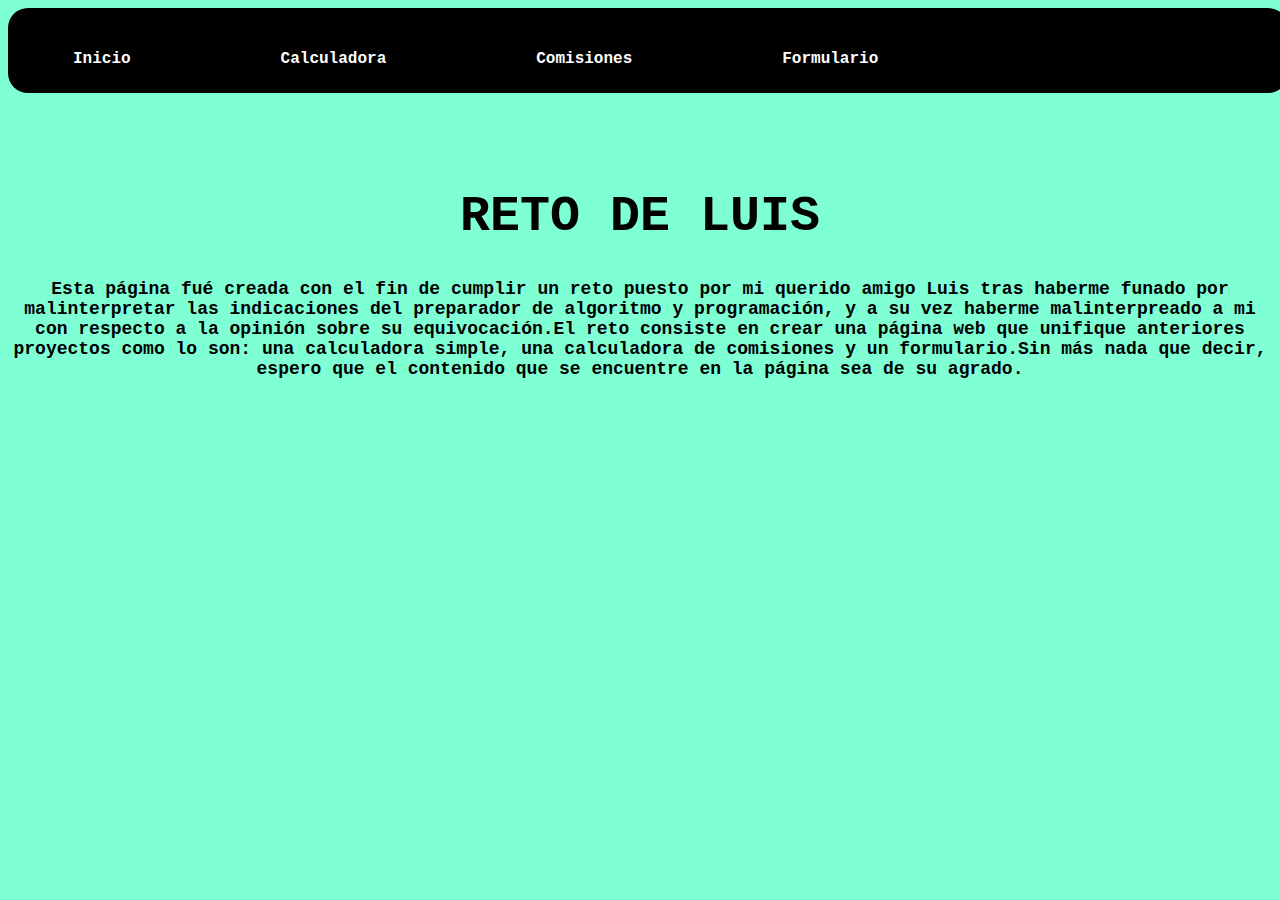
<file: Reto/index.html>
<!DOCTYPE html>
<html lang="en">
<head>
    <meta charset="UTF-8">
    <meta http-equiv="X-UA-Compatible" content="IE=edge">
    <meta name="viewport" content="width=device-width, initial-scale=1.0">
    <title>Inicio</title>
    <link rel="stylesheet" href="./css/style.css">
</head>
<body>
    <header>
        <div class="menu">
            <nav>
                <ul>
                    <li><a href="./index.html">Inicio</a></li>
                    <li><a href="./cal.html">Calculadora</a></li>
                    <li><a href="./comis.html">Comisiones</a></li>
                    <li><a href="./form.html">Formulario</a></li>
                </ul>
            </nav>
        </div>
    </header>
    <br><br><br>
    <section class="inicio" id="inicio">
        <h1>RETO DE LUIS</h1>
        <p>Esta página fué creada con el fin de cumplir un reto puesto por mi querido amigo Luis tras haberme funado por malinterpretar las indicaciones del preparador de algoritmo y programación, y a su vez haberme malinterpreado a mi con respecto a la opinión sobre su equivocación.El reto consiste en crear una página web que unifique anteriores proyectos como lo son: una calculadora simple, una calculadora de comisiones y un formulario.Sin más nada que decir, espero que el contenido que se encuentre en la página sea de su agrado. </p>      
    </section>
    <script src="./js/app.js"></script>
</body>
</html>
</file>
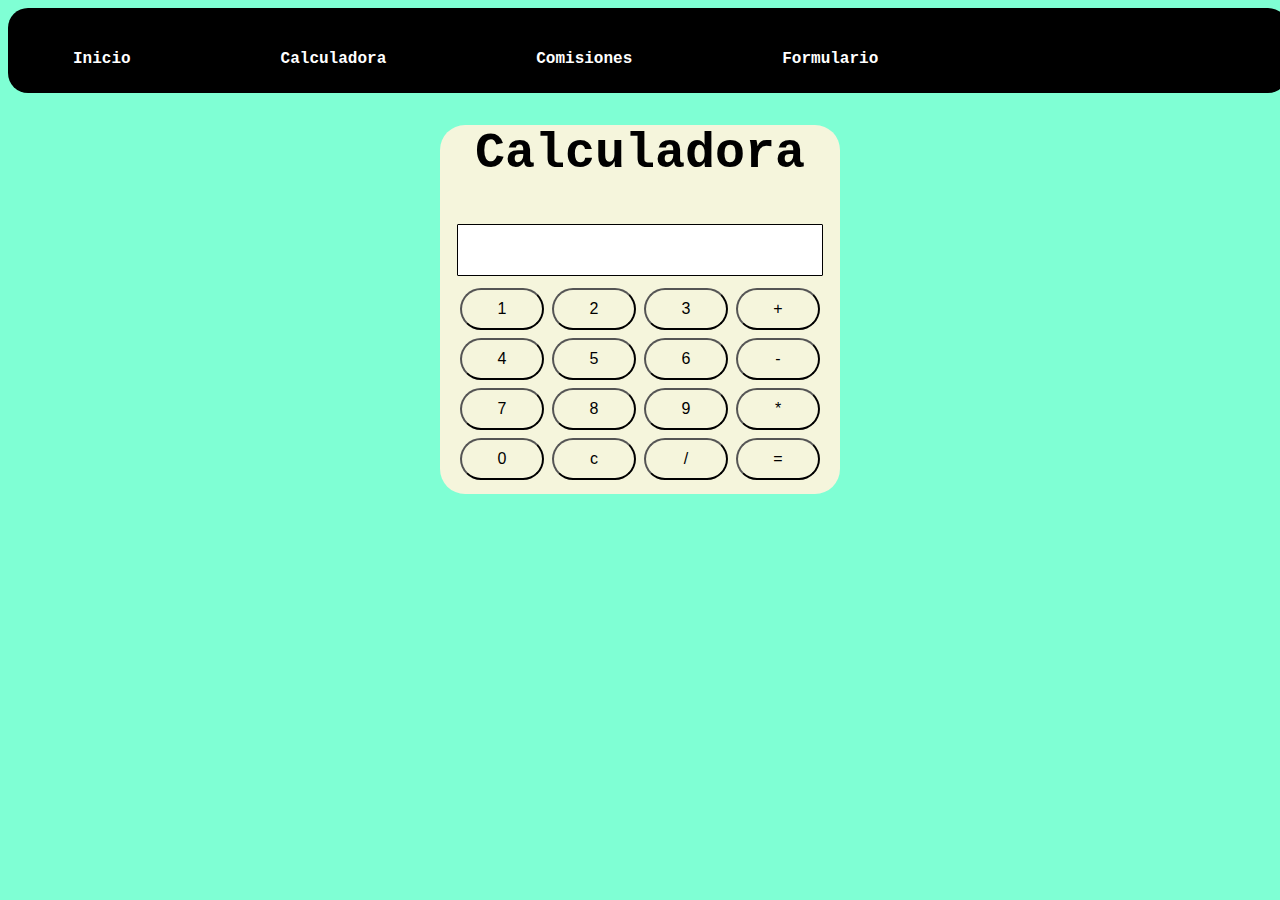
<file: Reto/cal.html>
<!DOCTYPE html>
<html lang="en">
<head>
    <meta charset="UTF-8">
    <meta http-equiv="X-UA-Compatible" content="IE=edge">
    <meta name="viewport" content="width=, initial-scale=1.0">
    <title>Calculadora</title>
    <link rel="stylesheet" href="./css/cal.css">
    <link rel="stylesheet" href="./css/style.css">
</head>
<body>
    <header>
        <div class="menu">
            <nav>
                <ul>
                    <li><a href="./index.html">Inicio</a></li>
                    <li><a href="./cal.html">Calculadora</a></li>
                    <li><a href="./comis.html">Comisiones</a></li>
                    <li><a href="./form.html">Formulario</a></li>
                </ul>
            </nav>
        </div>
    </header>
    <br><br><br>
    <section class="calculadora" id="calculadora">
        <h1>Calculadora</h1>
        <form name="calculator">
            <input type="textfield" name="ans" value="">
            <br>
            <input type="button" value="1" onClick="document.calculator.ans.value+='1'">
            <input type="button" value="2" onClick="document.calculator.ans.value+='2'">
            <input type="button" value="3" onClick="document.calculator.ans.value+='3'">
            <input type="button" value="+" onClick="document.calculator.ans.value+='+'">
            <br>
            <input type="button" value="4" onClick="document.calculator.ans.value+='4'">
            <input type="button" value="5" onClick="document.calculator.ans.value+='5'">
            <input type="button" value="6" onClick="document.calculator.ans.value+='6'">
            <input type="button" value="-" onClick="document.calculator.ans.value+='-'">
            <br>
            <input type="button" value="7" onClick="document.calculator.ans.value+='7'">
            <input type="button" value="8" onClick="document.calculator.ans.value+='8'">
            <input type="button" value="9" onClick="document.calculator.ans.value+='9'">
            <input type="button" value="*" onClick="document.calculator.ans.value+='*'">
            <br>
            <input type="button" value="0" onClick="document.calculator.ans.value+='0'">
            <input type="reset" value="c">
            <input type="button" value="/" onClick="document.calculator.ans.value+='/'">
            <input type="button" value="=" onClick="document.calculator.ans.value=eval(document.calculator.ans.value)">
            </form> 
    </section>
    <script src="./js/app.js"></script>
</body>
</html>
</file>
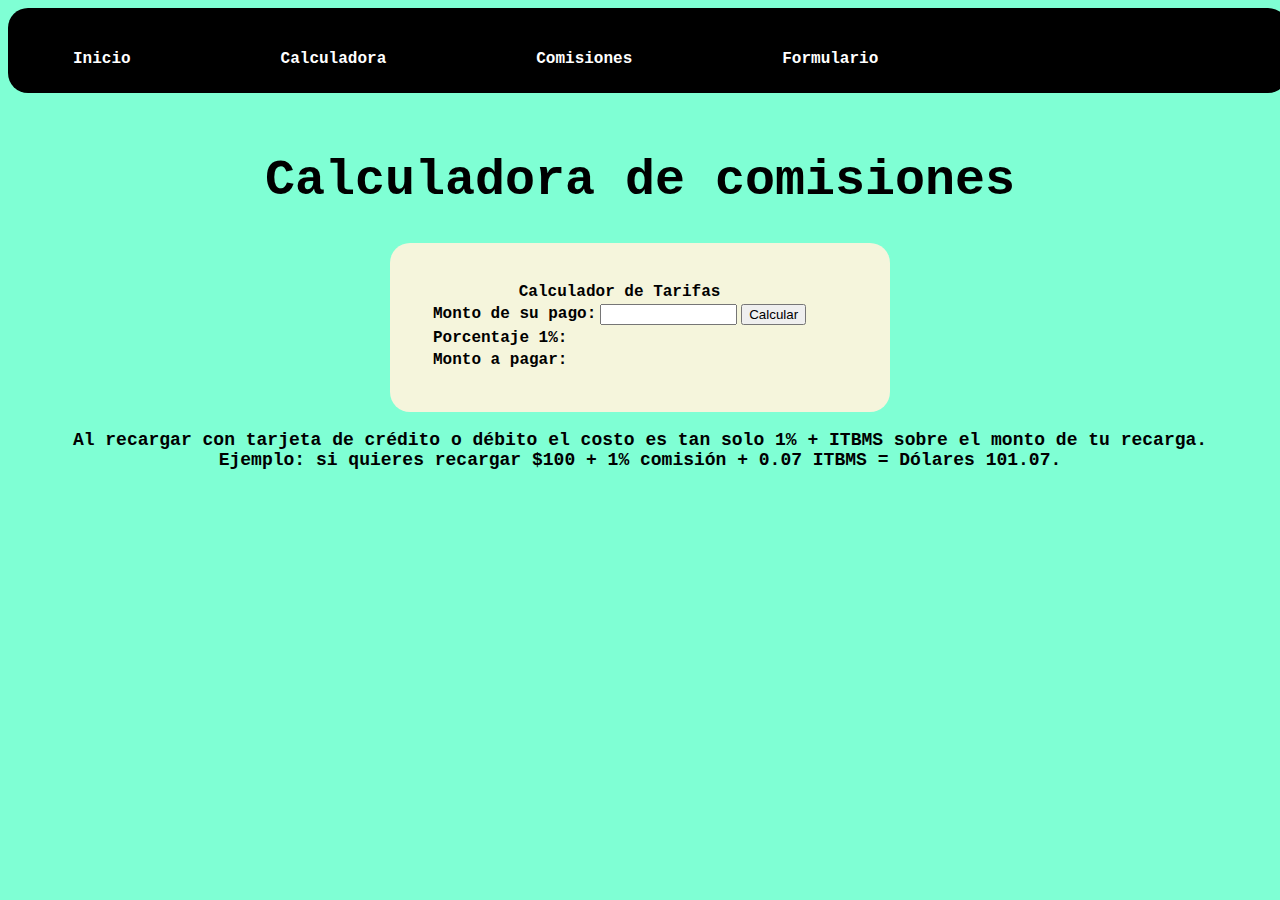
<file: Reto/comis.html>
<!DOCTYPE html>
<html lang="en">
<head>
    <meta charset="UTF-8">
    <meta http-equiv="X-UA-Compatible" content="IE=edge">
    <meta name="viewport" content="width=device-width, initial-scale=1.0">
    <title>Comisiones</title>
    <link rel="stylesheet" href="./css/style.css">
    <link rel="stylesheet" href="./css/fee.css">
</head>
<body>
  <header>
    <div class="menu">
        <nav>
            <ul>
                <li><a href="./index.html">Inicio</a></li>
                <li><a href="./cal.html">Calculadora</a></li>
                <li><a href="./comis.html">Comisiones</a></li>
                <li><a href="./form.html">Formulario</a></li>
            </ul>
        </nav>
    </div>
</header>
<br>
    <section class="comisiones" id="comisiones">
        <h1>Calculadora de comisiones</h1>
        <form name="calcular">
            <table class="tabla">
              <caption>Calculador de Tarifas</caption>
              <div>
                <td>Monto de su pago:</td>
                <td><input type="text" name="monto" size="14" maxlength="200"></td>
              </div>
              <div>
                <td colspan="2" align="justify"><input class="button" type="button" value="Calcular" onclick="calcula()"></td>
              </div>
              <tr>
                <td>Porcentaje 1%:</td>
                <td colspan="4" name="tarifa" id="tarifa"></td>
            </tr>
              <div>
                <td>Monto a pagar:</td>
                <td colspan="4" name="tarifatotal" id="total"></td>
              </div>
            </table>
            <p>Al recargar con tarjeta de crédito o débito el costo es tan solo 1% + ITBMS sobre el monto de tu recarga.<br> Ejemplo: si quieres recargar $100 + 1% comisión + 0.07 ITBMS = Dólares 101.07. </p>
          </form>
    </section> 
    <script src="js/app.js"></script>
</body>
</html>
</file>
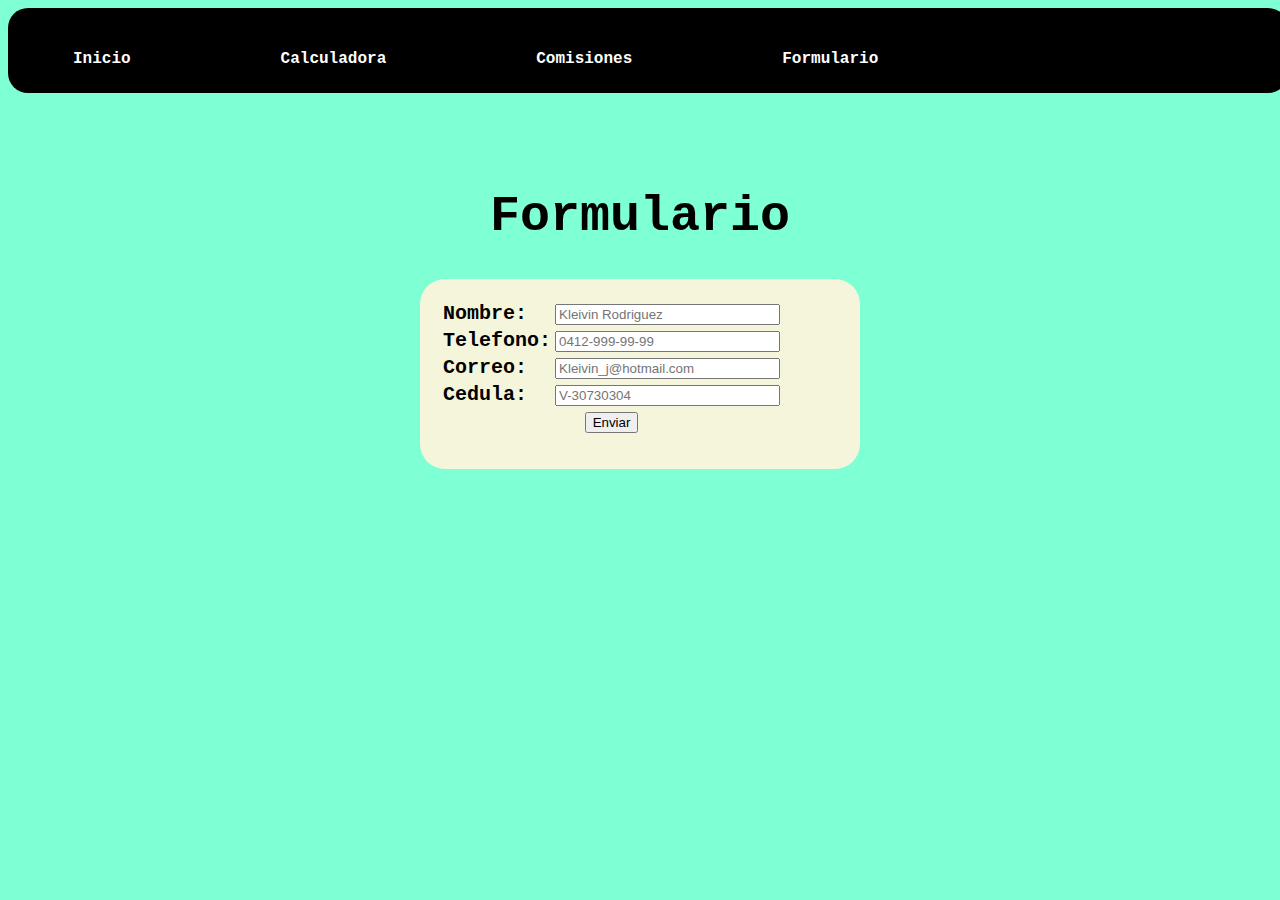
<file: Reto/form.html>
<!DOCTYPE html>
<html lang="en">
<head>
    <meta charset="UTF-8">
    <meta http-equiv="X-UA-Compatible" content="IE=edge">
    <meta name="viewport" content="width=device-width, initial-scale=1.0">
    <title>Formulario</title>
    <link rel="stylesheet" href="./css/style.css">
    <link rel="stylesheet" href="./css/form.css">
</head>
<body>
    <header>
        <div class="menu">
            <nav>
                <ul>
                    <li><a href="./index.html">Inicio</a></li>
                    <li><a href="./cal.html">Calculadora</a></li>
                    <li><a href="./comis.html">Comisiones</a></li>
                    <li><a href="./form.html">Formulario</a></li>
                </ul>
            </nav>
        </div>
    </header>
    <br><br><br>
    <h1>Formulario</h1>
    <section class="formulario" id="formulario">
        <form name="val">
            <table class="validacion">
                <tr>
                    <td>Nombre: </td>
                    <td><input type="text" id="nombre" size="25" maxlength="100" placeholder="Kleivin Rodriguez"></td>
                </tr>
                <tr>
                    <td>Telefono: </td>
                    <td><input type="text" id="telefono" size="25" maxlength="14" placeholder="0412-999-99-99"></td>
                </tr>
                <tr>
                    <td>Correo: </td>
                    <td><input type="text" id="correo" size="25" maxlength="100" placeholder="Kleivin_j@hotmail.com"></td>
                </tr>
                <tr>
                    <td>Cedula:</td>
                    <td><input type="text" id="cedula" size="25" maxlength="10" placeholder="V-30730304"></td>
                </tr>
                <tr>
                    <td colspan="2" align="center"><input type="button" value="Enviar"  onclick=validar_envio()></td>
                </tr>
            </table>
        </form>
    </section>
    <script src="./js/app.js"></script>
</body>
</html>
</file>
<file: Reto/css/style.css>
body{
    background-color:aquamarine;
    font-weight: bold;
}
header{
    background-color: black;
    width: 100%;
    clear: both;
    content:"";
    display: table;
    position:fixed;
    border-radius: 20px;
}
h1{
    color:black;
    font-size: 50px;
    text-align: center;
    font-family: 'Courier New', Courier, monospace;
    margin-top: 10%;
}
p{
    text-align: center;
    font-size:large;
    color:black;
    font-family: 'Courier New', Courier, monospace;
    font-weight: bold;
}
nav{
    float: left;
}
nav ul li{
    list-style:none;
    margin-right: 100px;
    padding: 25px;
    float: left;
}
nav ul li a{
    text-decoration: none;
    color:white;
    font-weight: bold;
    font-family: 'Courier New', Courier, monospace;
}
#inicio,#formulario,#calculadora,#comisiones{
    margin-top: 5%;
}
img{
    width:500px;
    height: 325px;
    margin-left: 33%;
}
</file>
<file: Reto/css/cal.css>
#calculadora {
    width: 100%;
    max-width: 400px;
    text-align: center;
    border: 1px #A081CB;
    padding-bottom: 10px;
    margin: auto;
    background:beige;
    border-radius: 25px;
  }
  input[type=textfield] {
      width: 75%;
      padding: 16px 32px;
      font-size: 16px;
      margin: 8px 0;
      border: 1px solid black;
      border-radius: 1px;
      text-align: left;
      color: #333;
      background: white;
  }
  input[type=button], input[type=submit], input[type=reset] {
      background-color:beige;
      border-radius:35px;
      color: black;
      padding: 10px 20px;
      font-size: 16px;
      min-width: 21%;
      text-decoration: none;
      margin: 4px 2px;
      cursor: pointer;
  }
  input[type=button]:hover, input[type=submit]:hover, input[type=reset]:hover {
    background-color: #333;
  }
</file>
<file: Reto/css/fee.css>
.tabla{
    display:block;
    margin:auto;
    text-align:start;
    padding: 40px;
    background-color: beige;
    width: 500px;
    border-radius: 20px ;
    color: black;
    font-family: 'Courier New', Courier, monospace;
  }
</file>
<file: Reto/css/form.css>
#formulario{
    display: block;
    margin:auto;
    padding:20px;
    background-color: beige;
    width: 400px;
    height: 150px;
    border-radius: 25px;
    font-size: 20px;
    font-family: 'Courier New', Courier, monospace;
}
</file>
